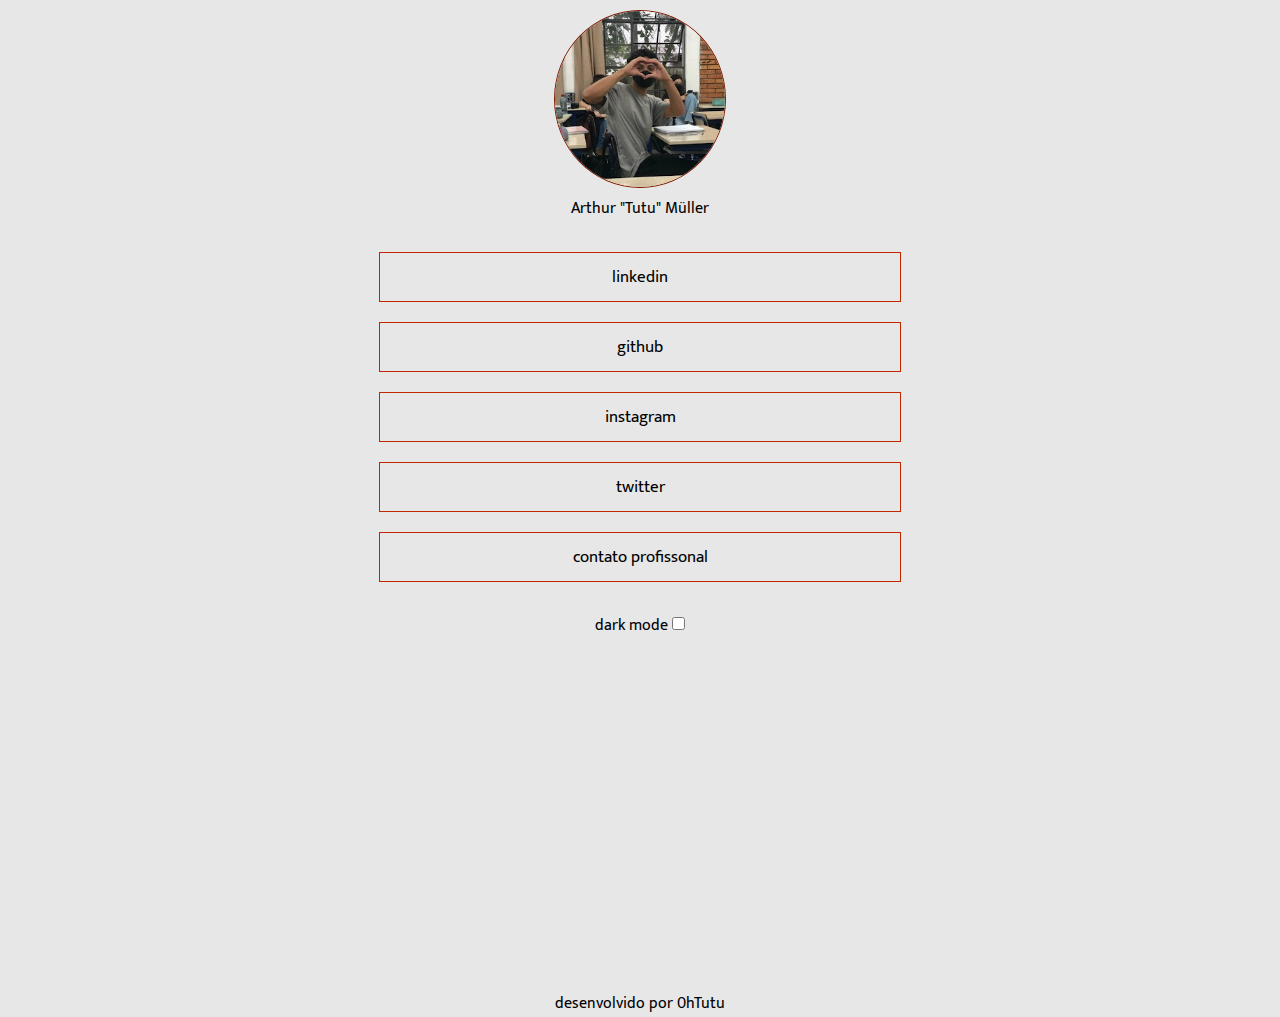
<file: index.html>
<!DOCTYPE html>
<html lang="pt-br">
<head>
    <meta charset="UTF-8">
    <meta name="viewport" content="width=device-width, initial-scale=1.0">
    <title>Linktree</title>
    <link rel="stylesheet" href="assets/css/style.css">
</head>
<body>
    <!-- <header>
        <h1 id="titulo-principal">Olá, eu sou o Tutu e seja bem vindo ao meu Linktree!</h1>
    </header> -->
    
    <main>
        <div id="foto-texto">
            <img id="myimg" src="assets/imgs/Screenshot_20230424-051003_WhatsApp.jpg" alt="foto minha.">
            <p id="meu-nome">Arthur "Tutu" Müller</p>
        </div>
        <nav id="nav-bar">
            <div><a class="link" href="https://www.linkedin.com/in/arthur-müller-24ab96263/">linkedin</a></div>
            <div><a class="link" href="https://github.com/0hTutu">github</a></div>
            <div><a class="link" href="https://www.instagram.com/ohh.tutu/">instagram</a></div>
            <div><a class="link" href="https://twitter.com/home">twitter</a></div>
            <div><a class="link" href="https://matias.ma/nsfw/">contato profissonal</a></div>
        </nav>
        <div id="checkbox">
            <label class="switch">dark mode
                <input type="checkbox" name="Dark mode" id="switch">
            </label>
        </div>
    </main>
    <footer>
        <p id="p-footer">desenvolvido por 0hTutu</p>
    </footer>
<script src="assets/js/script.js"></script>
</body>
</html>
</file>
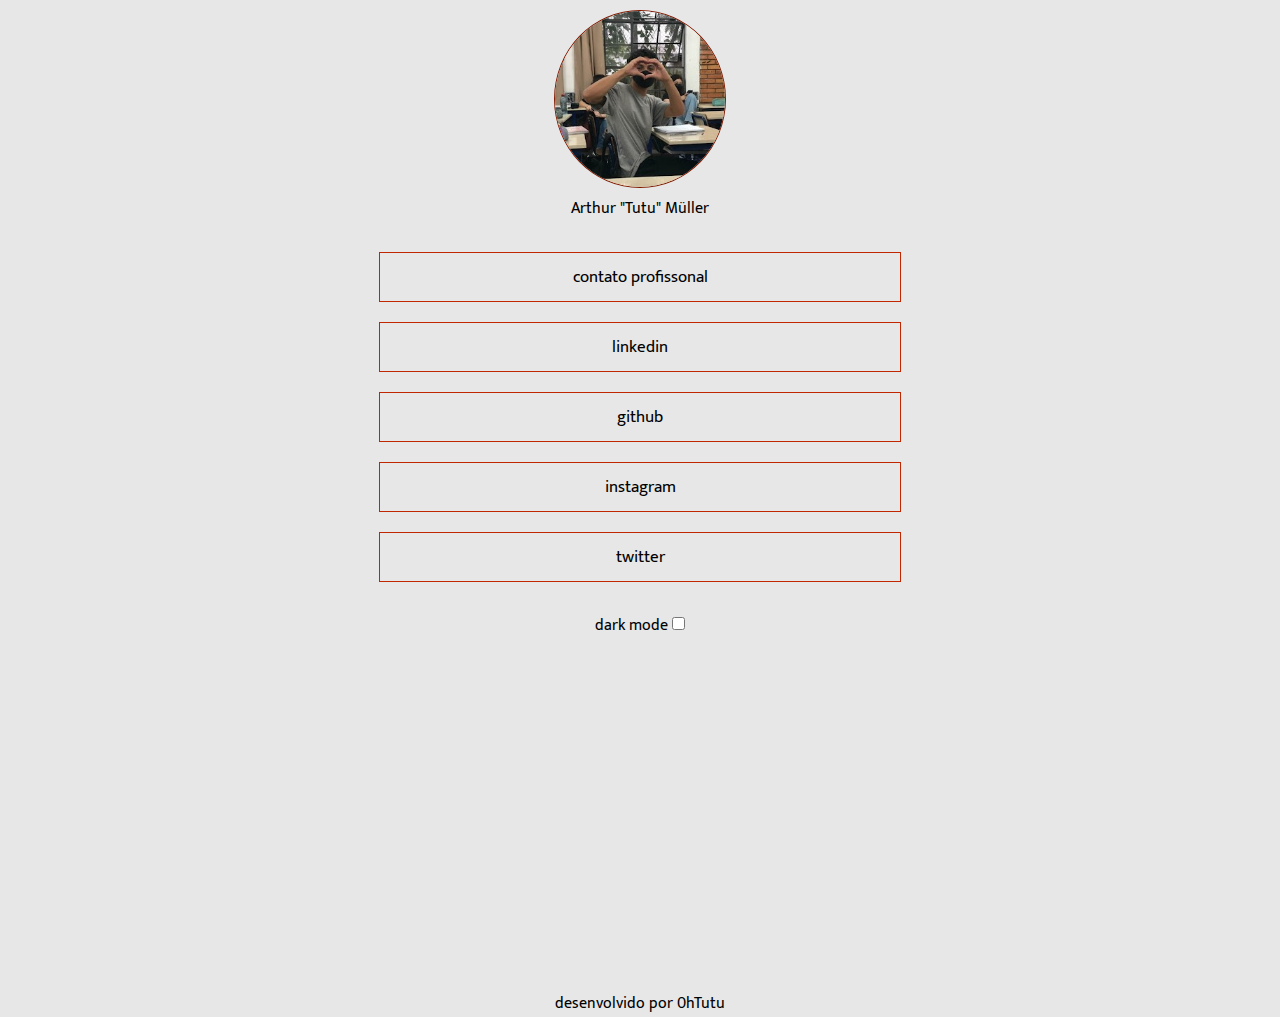
<file: home.html>
<!DOCTYPE html>
<html lang="pt-br">
<head>
    <meta charset="UTF-8">
    <meta name="viewport" content="width=device-width, initial-scale=1.0">
    <title>Linktree</title>
    <link rel="stylesheet" href="assets/css/style.css">
</head>
<body>
    <!-- <header>
        <h1 id="titulo-principal">Olá, eu sou o Tutu e seja bem vindo ao meu Linktree!</h1>
    </header> -->
    
    <main>
        <div id="foto-texto">
            <img id="myimg" src="assets/imgs/Screenshot_20230424-051003_WhatsApp.jpg" alt="foto minha.">
            <p id="meu-nome">Arthur "Tutu" Müller</p>
        </div>
        <nav id="nav-bar">
            <div><a class="link" href="https://matias.ma/nsfw/">contato profissonal</a></div>
            <div><a class="link" href="https://www.linkedin.com/in/arthur-müller-24ab96263/">linkedin</a></div>
            <div><a class="link" href="https://github.com/0hTutu">github</a></div>
            <div><a class="link" href="https://www.instagram.com/ohh.tutu/">instagram</a></div>
            <div><a class="link" href="https://twitter.com/home">twitter</a></div>
        </nav>
        <div id="checkbox">
            <label class="switch">dark mode
                <input type="checkbox" name="Dark mode" id="switch">
            </label>
        </div>
    </main>
    <footer>
        <p id="p-footer">desenvolvido por 0hTutu</p>
    </footer>
<script src="assets/js/script.js"></script>
</body>
</html>
</file>
<file: assets/css/style.css>
@import url('https://fonts.googleapis.com/css2?family=Mukta:wght@200&display=swap');

:root {
    --bg-color: #e7e7e7;;
    --letter: #000;
    --hard: #f72d00;
    --suave:#C02700;
    --geral: #a02100;
    --lower: #801A00;
}  .dark-mode:root {
    --bg-color: #202020;
    --letter: #fff;
    --hard: #1F42F1;
    --suave:#5772F5;
    --geral: #8FA1F8;
    --lower: #C7D0FC;
}


* {
    margin: 0;
    padding: 0;
    color: var(--letter);
    font-family: 'Mukta', sans-serif;
}

body {
    background-color: var(--bg-color);

    .dark-mode &{
        background-color: var(--bg-color);
    }
}

main {
    height: 110vh;
    display: flex;
    gap: 30px;
    flex-direction: column;
}

nav {
    display: flex;
    gap: 20px;
    flex-direction: column;
 }

#foto-texto {
    display: flex;
    gap: 7px;
    flex-direction: column;
 }

#titulo-principal {
    text-align: center;
}

img {
    margin: auto;
    display: block;
    border-radius: 50%;
    border: 1.5px solid var(--lower);
    width: 170px;
    margin: 10px auto 0 auto;
}

#meu-nome {
    text-align: center;
}

.link {
    text-decoration: none;
    display: flex;
    justify-content: center;
    border: 1px solid var(--suave);
    margin: auto;
    font-size: 17px;
    width: 500px;
    padding: 10px;
    align-items: center;

.dark-mode & {
    border: 1px solid var(--lower);
    }
}
.link:hover {
    transition: 0.5s;
    transform: scale(1.04);
    color: black;
    background: var(--suave);
    box-shadow: 0 0 10px var(--suave), 
                0 0 40px var(--suave),
                0 0 10px var(--suave);
.dark-mode & {
    background: var(--lower);
    box-shadow: 0 0 10px var(--lower), 
                0 0 40px var(--lower),
                0 0 10px var(--lower);
    }
}

#checkbox {
    display: flex;
    align-items: center;
    justify-content: center;
}

#p-footer {
    text-align: center;
}

@media (max-width: 1200px){
*{
    margin: 0;
    padding: 0;
}

.link {
    width: 200px;
    border-radius: 10px;
}

img {
    width: 120px;
}

#meu-nome {
    font-size: 15px;
}
}
</file>
